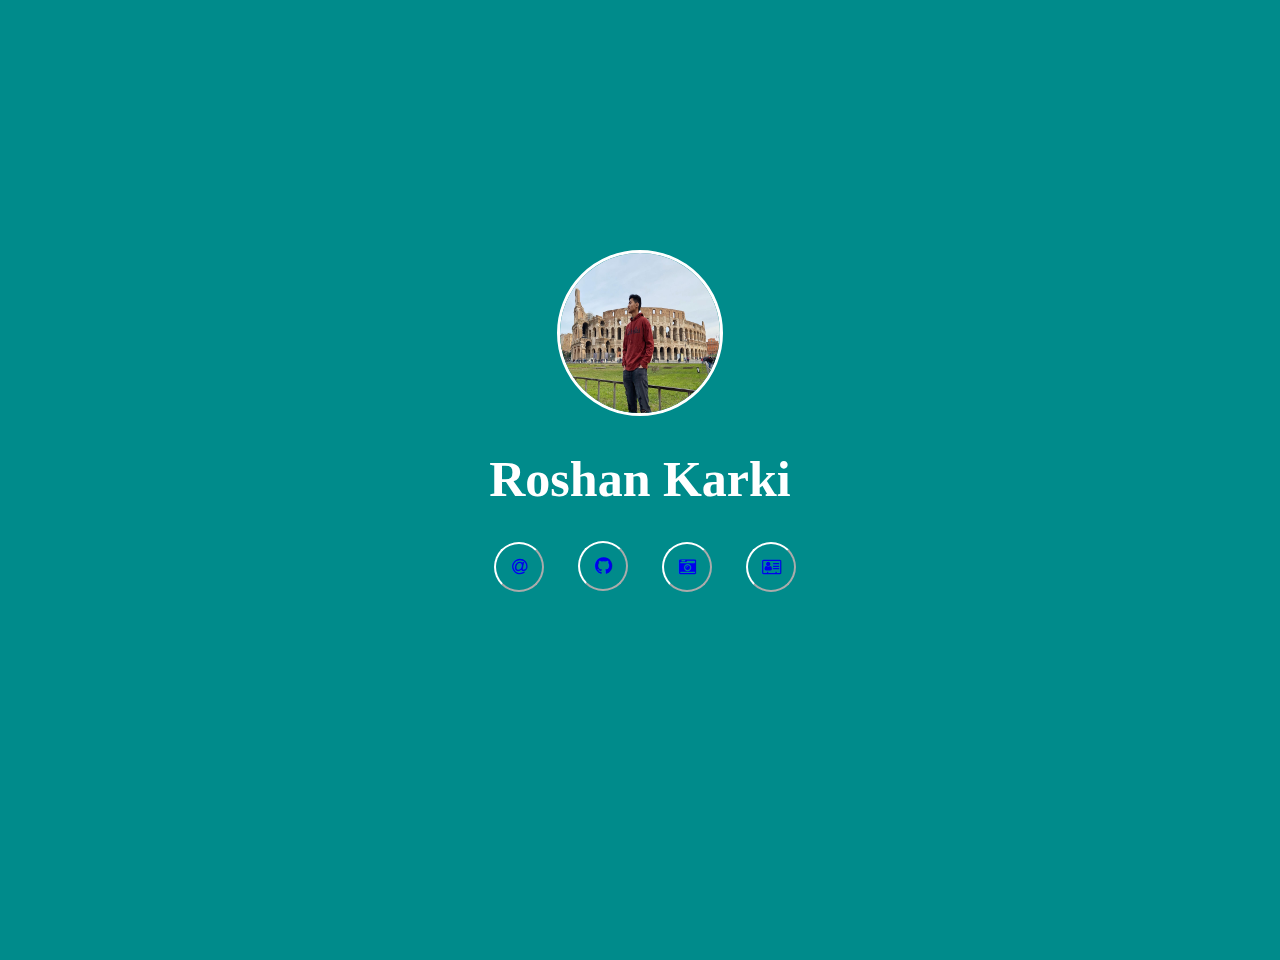
<file: index.html>
<!DOCTYPE html>
<html lang="en">
    <head>
        <title>Roshan Karki</title>
        <link rel="stylesheet" href="https://cdnjs.cloudflare.com/ajax/libs/font-awesome/4.7.0/css/font-awesome.min.css">
    </head>
    <body>
        <link rel="stylesheet" href="style.css">
        <div class="container">
            <div class="main">
                <img class="img" src="images/image.JPG" alt="mypicture" width="160px" height="160px" >
                <h1 class="name">Roshan Karki</h1>
                <ul id="content">
                    <span title="Email">
                        <button class="Contact button" > <a href="mailto: roshan_karki98@yahoo.com" ><i class="fa fa-at" style="font-size: 18px;"></i> </a> </a></button> 
                    </span>
                    <span title="Projects">
                        <button class="Projects button" > <a href="https://github.com/roshankarki0"><i class="fa fa-github" style="font-size: 20px;"></i> </a></a> </button>
                    </span>
                    <span title="Photography">   
                        <button class="Pictures button" > <a href="photography.html"><i class="fa fa-camera-retro" style="font-size: 17px;"></i> </a></a></button>
                    </span>
                    <span title="Resume">
                        <button class="Resume button" > <a href="resume.html"><i class="fa fa-address-card-o" style="font-size: 17px;"></i> </a></a></button>
                    </span>
                </ul>
            </div>
        </div>
    </body>
</html>
</file>
<file: style.css>
body{
    background-color: #008b8b;
    background-size: cover;
    background-repeat: no-repeat;
    background-attachment: fixed;
    margin-top: 0px;
    margin-bottom: 0px;
    margin-left: 0px;
    margin-right: 0px;
}
.container{
    position: relative;
    padding: 250px;
}
.main{
    height: 460px;
    width: 720px;
    background-color: #008b8b;
    margin: 0 auto;
}
.img{
    border-radius: 100px;
    display: block;
    margin-left: auto;
    margin-right: auto;
    border: 3px white solid ;
}
.name{
    text-align: center;
    font-family: "Times New Roman", Times, serif;
    color:white;
    font-size: 50px;
}
button{
    color:white;
}
#content{
    text-align:center;
}
#content button{
    background-color: #008b8b;
    margin-right: 30px;
    width: 50px;
    height: 50px;
    border-radius: 50%;
    border-color : white;
    color: white;
    
  }
 #content button:hover{
    background-color: black;
 }
 a:visited {
    color: white;
    background-color: transparent;
    text-decoration: none;
  }
 a:hover {
    color: red;
    background-color: transparent;
    text-decoration: underline;
  }
</file>
